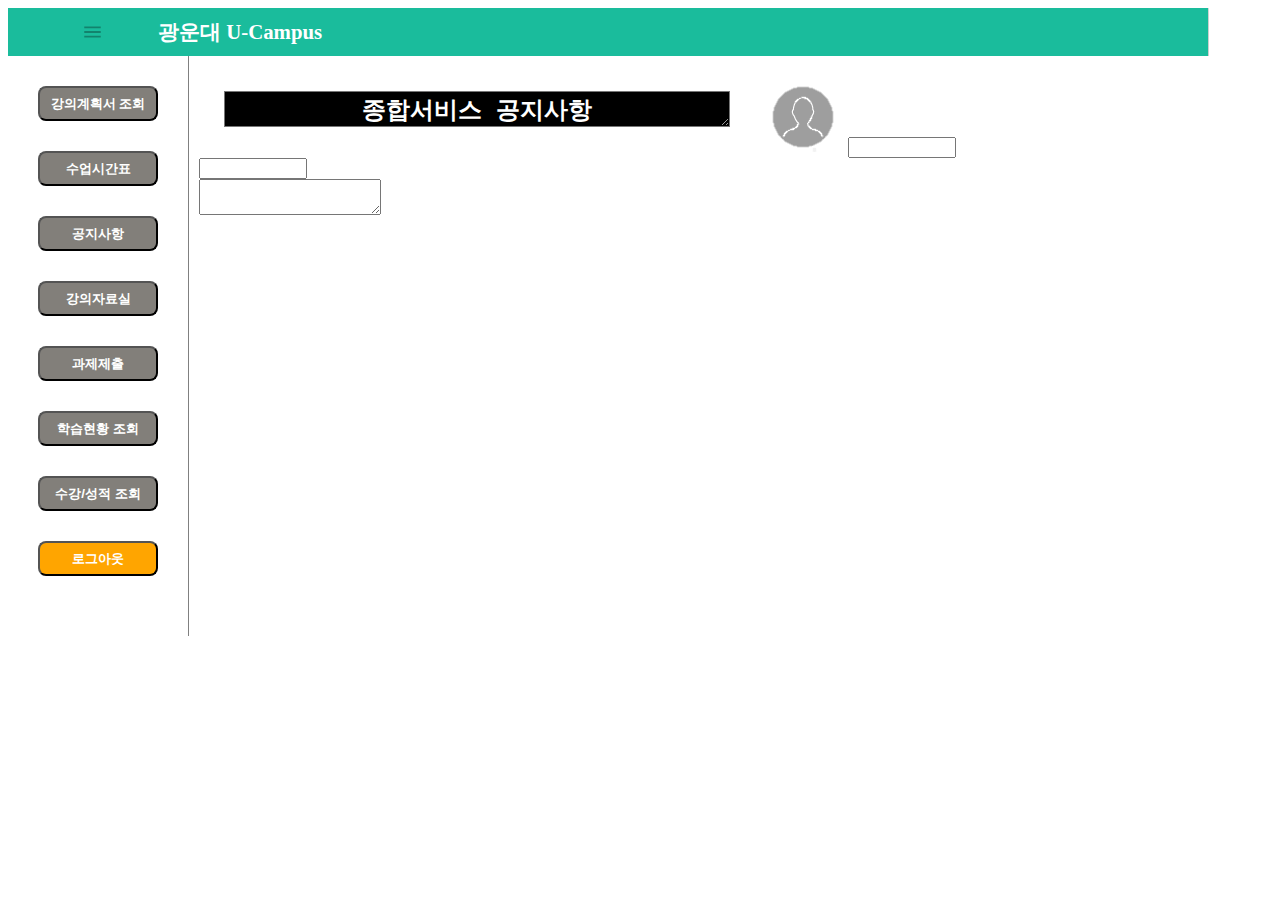
<file: WebContent/index.html>
<!DOCTYPE html>
<html>
<head>
  <meta charset="utf-8"/>
  <style>
    .container{
      display:flex;
      flex-direction:column;
      //margin-left:300px;
    }
    header{
      background-image:url('상단바.png');
      background-repeat: no-repeat;
      padding:10px;
      padding-left:150px;
      font-size:1.3rem;
      color:white;
      font-weight:bold;
    }
    .content{
      display:flex;
      flex-direction:row;
    }
    .content>nav{
      border-right:1px solid gray;
      padding-right:20px;
      padding:30px;
    }
    .content>nav>button{
      width:120px;
      height:35px;
      padding:5px;
      margin-bottom:30px;
      background-color:rgb(130, 127, 122);
      border-radius:8px;
      color:white;
      font-weight:bold;
    }
    main{
      padding:10px;
    }
    #log_out{
      background-color:orange;
    }
    #inform{
      background-color:black;
      color:white;
      height:30px;
      width:500px;
      margin:25px;
      font-weight:bold;
      font-size:1.5rem;
      text-align:center;
    }
    .status{
      width:100px;
    }
  </style>
</head>
<body>
  <div class="container">
    <header>
      광운대 U-Campus
    </header>
    <section class="content">
    <nav>
      <button>강의계획서 조회</button><br />
      <button>수업시간표</button><br />
      <button>공지사항</button><br />
      <button>강의자료실</button><br />
      <button>과제제출</button><br />
      <button>학습현황 조회</button><br />
      <button>수강/성적 조회</button><br />
      <button id="log_out">로그아웃</button><br />
    </nav>
    <main>
      <textarea id="inform" name="name" rows="3" cols="30">
      </textarea>
      <img src="유저.png" />
      <input type="text" class="status"/><br />
      <input type="text" class="status"/><br />
      <textarea id="DB_RESULT">

      </textarea>
    </main>
  </div>
</body>
<script src="https://code.jquery.com/jquery-2.2.1.min.js"></script>
<script>
  $(document).ready(function(){
    $("#inform").html('종합서비스 공지사항');
  });
</script>
</html>
</file>
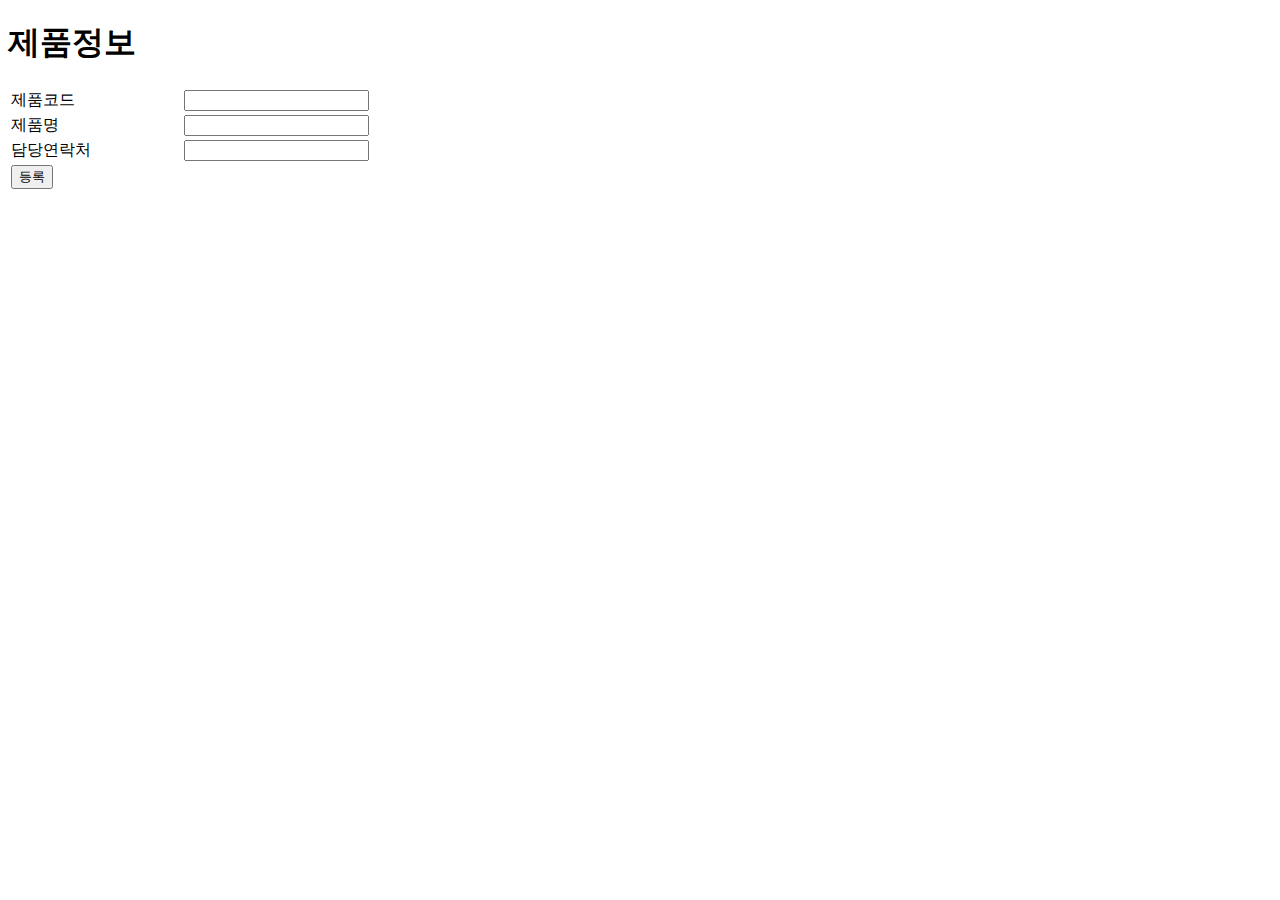
<file: WebContent/insert_form.html>
<!DOCTYPE html PUBLIC "-//W3C//DTD HTML 4.01 Transitional//EN" "http://www.w3.org/TR/html4/loose.dtd">
<html>
<head>
<meta http-equiv="Content-Type" content="text/html; charset=UTF-8">
<title></title>
</head>
<body>
    <h1><strong>제품정보</strong></h1>
    <form name="form1" method="post" action="insert_stmt.jsp">
    <!-- <form name="form1" method="post" action="insert_pstmt.jsp"> -->
        <table>
            <tr>
                <td width ="169" align="left" class="edit1" scope="col"> 제품코드</td>
                <td width ="517" scope="col">
                    <input type="text" name ="code" id="code">
                </td>
            </tr>
            <tr>
                <td width ="169" align="left" class="edit1" scope="col"> 제품명</td>
                <td width ="517" scope="col">
                    <input type="text" name ="irum" id="irum">
                </td>
            </tr>
            <tr>
                <td width ="169" align="left" class="edit1" scope="col"> 담당연락처</td>
                <td width ="517" scope="col">
                    <input type="text" name ="celphone" id="celphone">
                </td>
            </tr>
            <tr>
                <td colspan="2" class="edit1"> <input type="submit" value="등록"></td></tr>          
        </table>       
    </form>
</body>
</html>
</file>
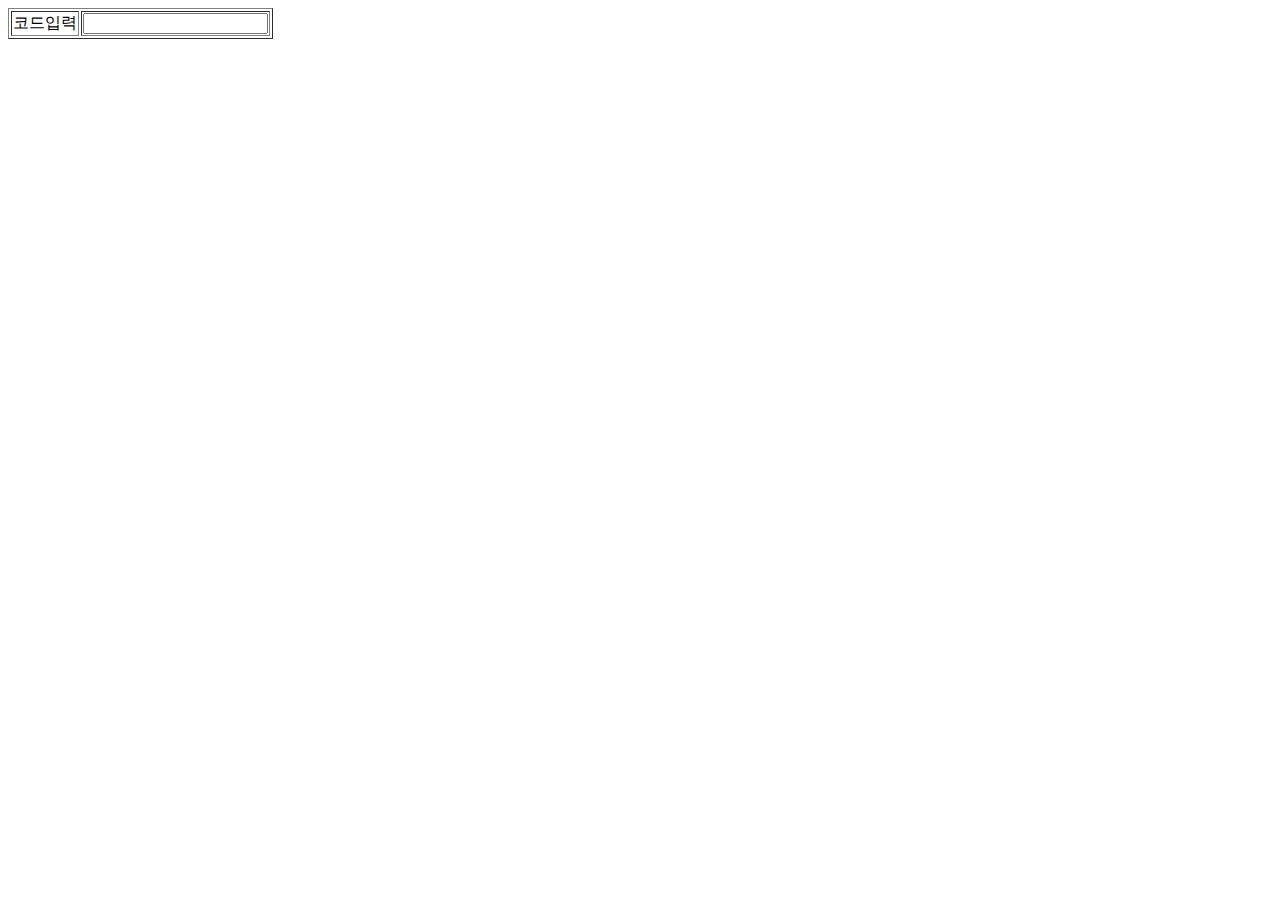
<file: WebContent/search_form.html>
<!DOCTYPE html PUBLIC "-//W3C//DTD HTML 4.01 Transitional//EN" "http://www.w3.org/TR/html4/loose.dtd">
<html>
<head>
<meta http-equiv="Content-Type" content="text/html; charset=UTF-8">
<title>Insert title here</title>
</head>
<body>
 
<form action="search_pstmt.jsp">
<!-- <form action="search_stmt.jsp"> -->
<table border=1>
    <tr>
        <td>코드입력</td>
        <td><input type="text" name="code"> </td>
    </tr>  
</table>
 
</form>
 
</body>
</html>
</file>
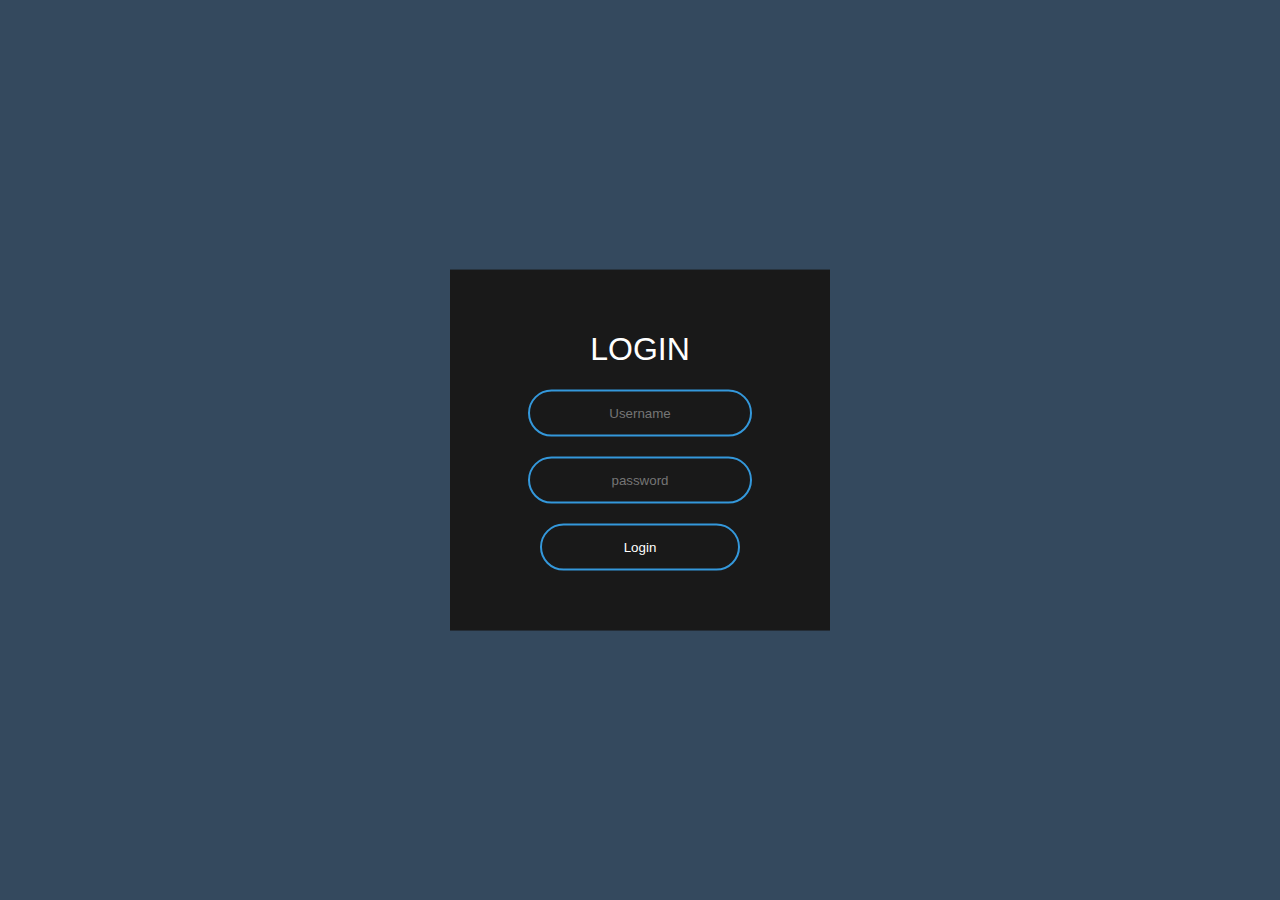
<file: WebContent/Login/Login.html>
<!DOCTYPE html PUBLIC "-//W3C//DTD HTML 4.01 Transitional//EN" "http://www.w3.org/TR/html4/loose.dtd">
<html>
<head>
<meta charset="UTF-8">
<title>로그인 페이지</title>
<link rel="stylesheet" href="style.css">
</head>
<body>

        <form class="box" name=frm1 method=post action=Loginreq.jsp>
        <h1>Login</h1>
        <input type="text" name="id" value="" placeholder="Username">
        <input type="password" name="pw" value="" placeholder="password">
        <input type="submit" name="" value="Login">
        </form>
</body>
</html>
<!-- 
		<table border="1" bordercolor="#A9A9A9" cellspacing="0" cellpadding="3">
        <tr bgcolor="#A9A9A9">
            <td colspan="2"><font color=white>◈로그인</font></td>
        </tr>
        <tr bgcolor="#F5F5F5">
            <td width=100><div align=right><font size=3 color=orange >*</font>아이디</div></td>
            <td width=400><input type=text name=id size=20 maxlength=12></td>
        </tr>
        <tr bgcolor="#F5F5F5">
            <td><div align=right><font size=3 color=orange >*</font>비밀번호</div></td>
            <td><input type=password name=pw size=20 maxlength=8></td>
        </tr>
        <td><input type=reset value="취소"></div><td>
         </table>
 -->
</file>
<file: WebContent/Login/style.css>
@charset "UTF-8";
body {
	margin: 0;
	padding: 0;
	font-family: sans-serif;
	background: #34495e;
}
.box {
	width: 300px;
	padding: 40px;
	position: absolute;
	top: 50%;
	left: 50%;
	transform: translate(-50%, -50%);
	background: #191919;
	text-align: center;
}
.box h1 {
	color: white;
	text-transform: uppercase;
	font-weight: 500;
}
.box input[type = "text"], .box input[type = "password"] {
	border: 0;
	background: none;
	display: block;
	margin: 20px auto;
	text-align: center;
	border: 2px solid #3498db;
	padding: 14px 10px;
	width: 200px;
	outline: none;
	color: white;
	border-radius: 24px;
	transition: 0.25s;
}
.box input[type = "text"]:hover, .box input[type = "password"]:hover {
	width: 280px;
	border-color: #2ecc71;
}
.box input[type = "submit"] {
	border: 0;
	background: none;
	display: block;
	margin: 20px auto;
	text-align: center;
	border: 2px solid #3498db;
	padding: 14px 10px;
	width: 200px;
	outline: none;
	color: white;
	border-radius: 24px;
	transition: 0.25s;
	cursor: pointer;
}
.box input[type = "submit"]:hover {
	background: #2ecc71;	 
}
</file>
